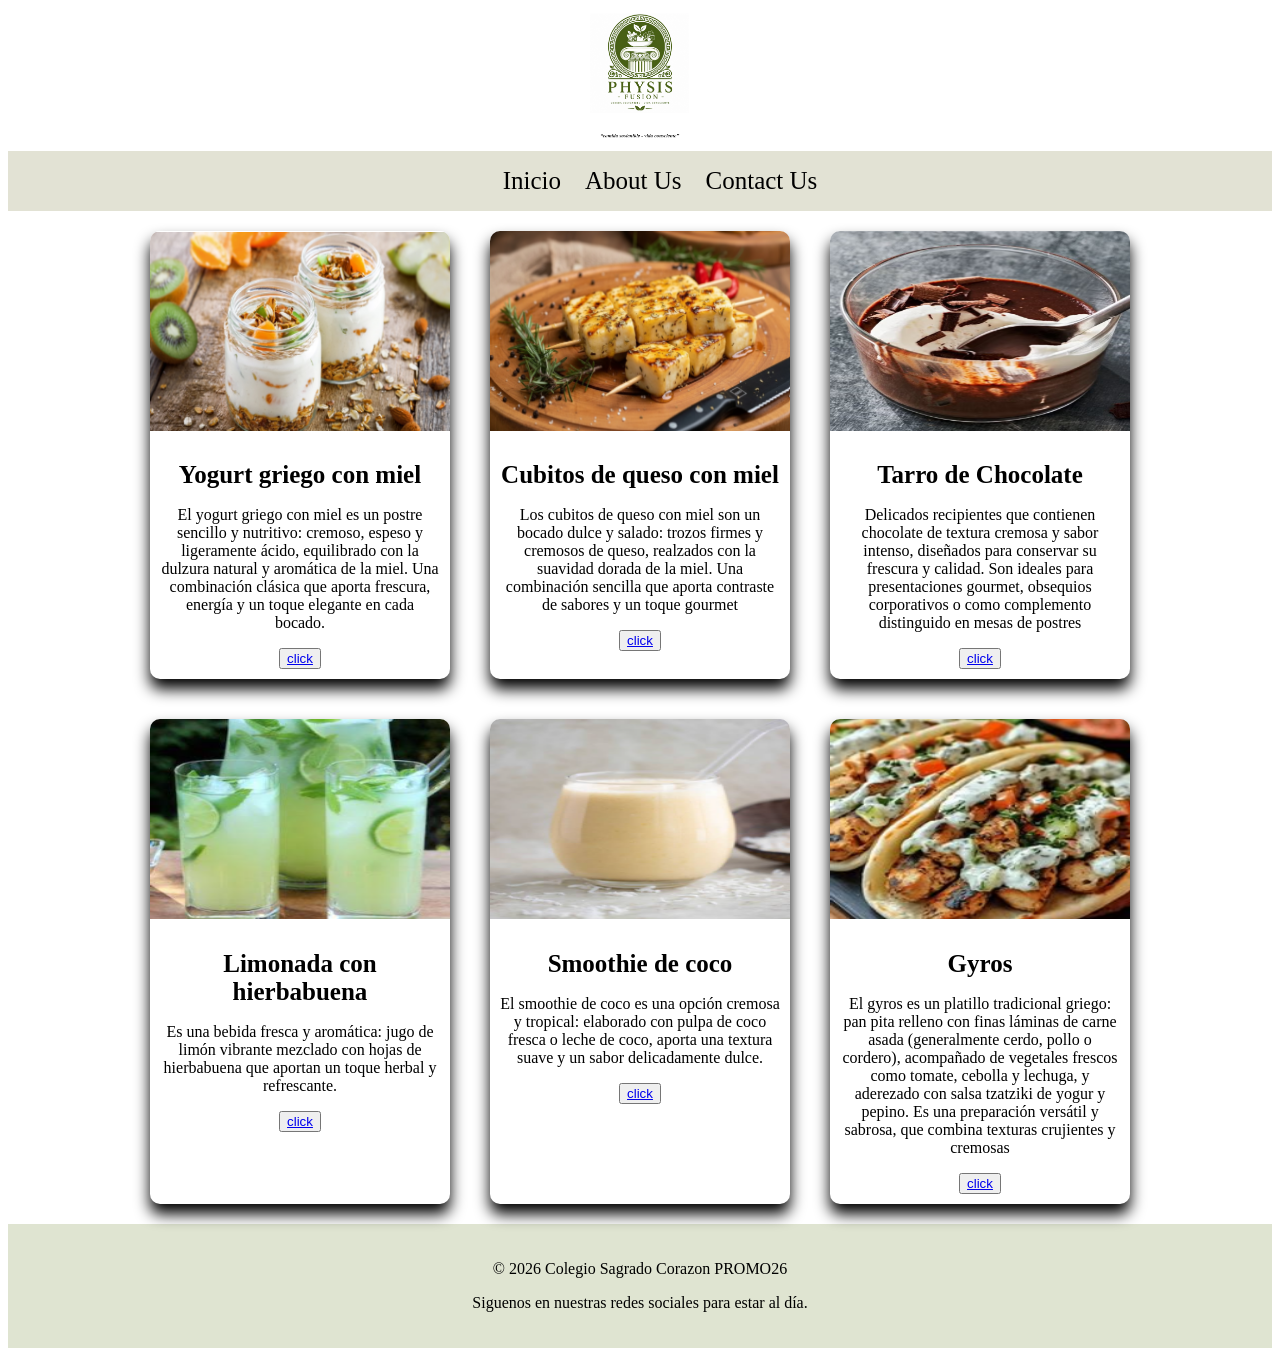
<file: pag/index.html>
<!DOCTYPE html>
<html lang="en">
    <head>
    <meta charset="UTF-8">
    <meta name="viewport" content="width=device-width, initial-scale=1.0">
    <link rel="stylesheet" href="../CSS/style.css">
    <title>Physis Fusion</title>     
    </head>
    <body>
        <header>
             <img src="../img/physis fusion icon.png" alt="Logos" class="Logo"
        </header>
       
            <nav>
            <ul>
                <li><a href="../pag/index.html">Inicio</a></li>
                <li><a href="../pag/aboutus.html">About Us</a></li>
                <li><a href="../pag/contact.html">Contact Us</a></li>
            </ul>
            </nav>
        <div class="tarjeta">
            <div class="card">
            <img src="../img/Yougur con miel.png" alt="" height="200px">
             <div class="cards-content">
            <h1>Yogurt griego con miel</h1>
            <p>El yogurt griego con miel es un postre sencillo y nutritivo: cremoso, espeso y ligeramente ácido, equilibrado con la dulzura natural y aromática de la miel. Una combinación clásica que aporta frescura, energía y un toque elegante en cada bocado. </p>
            <button><a href="../pag/ingredyoug.html">click</a></button>
        </div>
            </div>

            <div class="card">
            <img src="../img/cubitos de queso con miel.png" alt="" height="200px">
             <div class="cards-content">
            <h1>Cubitos de queso con miel</h1>
            <p>Los cubitos de queso con miel son un bocado dulce y salado: trozos firmes y cremosos de queso, realzados con la suavidad dorada de la miel. Una combinación sencilla que aporta contraste de sabores y un toque gourmet</p>
            <button><a href="../pag/rececubitdques.html">click</a></button>
        </div>
            </div>

            <div class="card">
            <img src="../img/tarros de chocolate.png" alt="" height="200px">
             <div class="cards-content">
            <h1>Tarro de Chocolate</h1>
          <p>Delicados recipientes que contienen chocolate de textura cremosa y sabor intenso, diseñados para conservar su frescura y calidad. Son ideales para presentaciones gourmet, obsequios corporativos o como complemento distinguido en mesas de postres</p>
          <button><a href="../pag/recettarrchoco.html">click</a></button>

        </div>
            </div>   
    </div>


    <div class="tarjeta2">
        <div class="card2">
            <img src="../img/limonada con hierbabuena.png" alt="" height="200px">
             <div class="cards-content2">
            <h1>Limonada con hierbabuena</h1>
            <p>Es una bebida fresca y aromática: jugo de limón vibrante mezclado con hojas de hierbabuena que aportan un toque herbal y refrescante.</p>
            <button><a href="../pag/recetalimon.html">click</a></button>
        </div>
            </div>

             <div class="card2">
            <img src="../img/Smoothie de coco.png" alt="" height="200px">
             <div class="cards-content2">
            <h1>Smoothie de coco</h1>
            <p>El smoothie de coco es una opción cremosa y tropical: elaborado con pulpa de coco fresca o leche de coco, 
            aporta una textura suave y un sabor delicadamente dulce. </p>
            <button><a href="../pag/recetcoco.html">click</a></button>
        </div>
            </div>

             <div class="card2">
            <img src="../img/Gyros.png" alt="" height="200px">
             <div class="cards-content2">
            <h1>Gyros</h1>
             <p>El gyros es un platillo tradicional griego: pan pita relleno con finas láminas de carne asada (generalmente cerdo, pollo o cordero), acompañado de vegetales frescos como tomate, cebolla y lechuga, y aderezado con salsa tzatziki de yogur y pepino. Es una preparación versátil y sabrosa, que combina texturas crujientes y cremosas</p>
            <button><a href="../pag/rectgyros.html">click</a></button>
        
            

        </div>
            </div>
    </div>


     <footer>
      <p>
        &copy; 2026 Colegio Sagrado Corazon PROMO26
      </p>
      <p>
        Siguenos en nuestras redes sociales para estar al día.
      </p>
    </footer>
    </body>
</html>
</file>
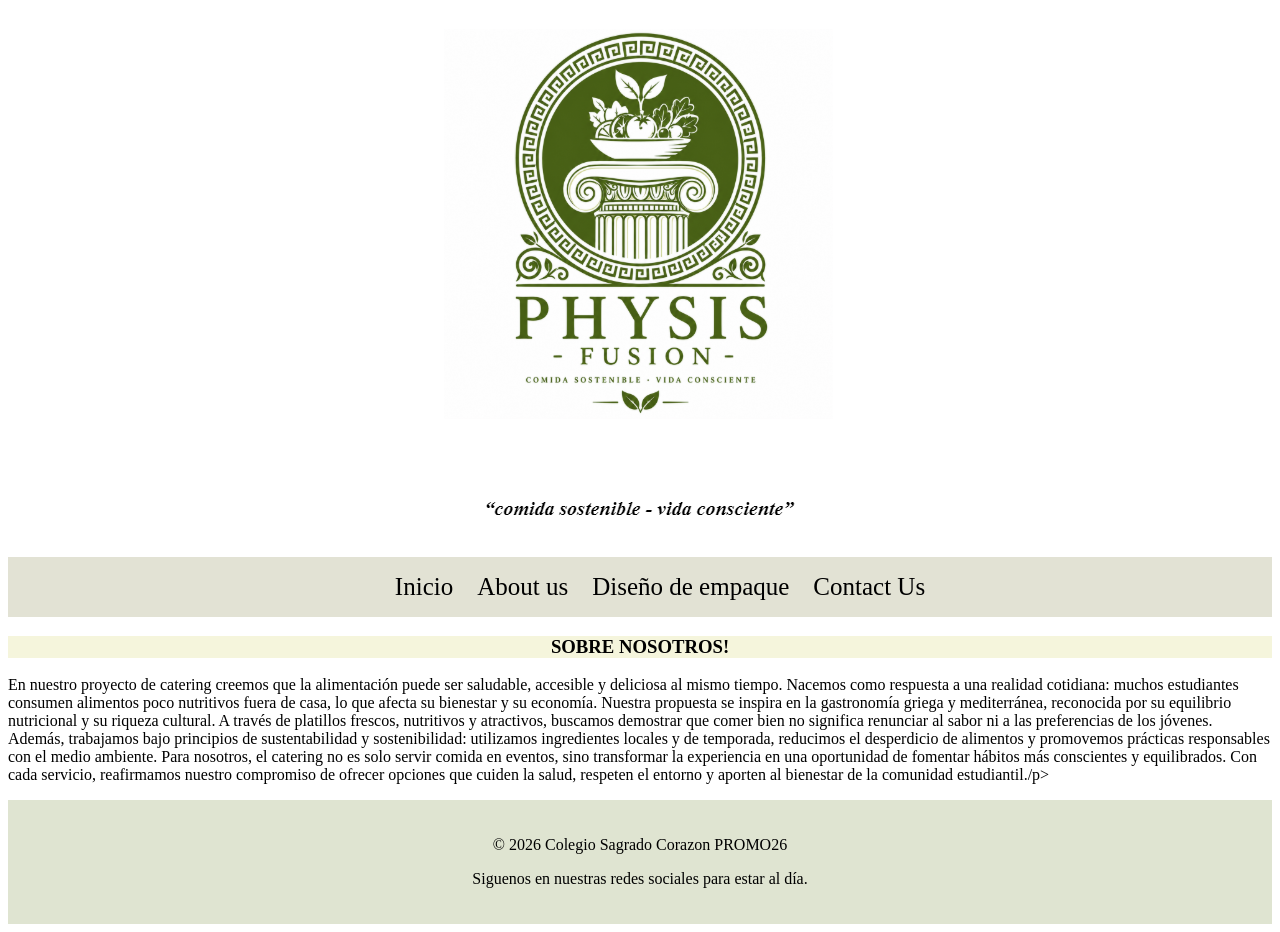
<file: pag/aboutus.html>
<!DOCTYPE html>
<html lang="en">
  <head>
    <meta charset="UTF-8" />
    <meta name="viewport" content="width=device-width, initial-scale=1.0" />
    <link rel="stylesheet" href="../CSS/style.css" />
    <title>Sobre nosotros</title>
  </head>
  <body>
    <header>
      <img src="../img/physis fusion icon.png" alt="Logo" class="logo" /h>
      <nav>
        <ul>
          <li><a href="../pag/index.html">Inicio</a></li>
          <li><a href="../pag/aboutus.html">About us</a></li>
          <li><a href="../pag/diseño.html">Diseño de empaque</a></li>
          <li><a href="../pag/contact.html">Contact Us</a></li>
        </ul>
      </nav>
    </header>
    <div>
        <h3 style="background-color: beige; text-align: center;">SOBRE NOSOTROS!</h3>
      </div >
      <p>En nuestro proyecto de catering creemos que la alimentación puede ser saludable, accesible y deliciosa al mismo tiempo. Nacemos como respuesta a una realidad cotidiana: muchos estudiantes consumen alimentos poco nutritivos fuera de casa, lo que afecta su bienestar y su economía.
        Nuestra propuesta se inspira en la gastronomía griega y mediterránea, reconocida por su equilibrio nutricional y su riqueza cultural. A través de platillos frescos, nutritivos y atractivos, buscamos demostrar que comer bien no significa renunciar al sabor ni a las preferencias de los jóvenes.
        Además, trabajamos bajo principios de sustentabilidad y sostenibilidad: utilizamos ingredientes locales y de temporada, reducimos el desperdicio de alimentos y promovemos prácticas responsables con el medio ambiente. Para nosotros, el catering no es solo servir comida en eventos, sino transformar la experiencia en una oportunidad de fomentar hábitos más conscientes y equilibrados.
        Con cada servicio, reafirmamos nuestro compromiso de ofrecer opciones que cuiden la salud, respeten el entorno y aporten al bienestar de la comunidad estudiantil./p>
    
      
    </main>
    <footer>
     <p>
        &copy; 2026 Colegio Sagrado Corazon PROMO26
      </p>
      <p>
        Siguenos en nuestras redes sociales para estar al día.
      </p>
    </footer>
  </body>
</html>
</file>
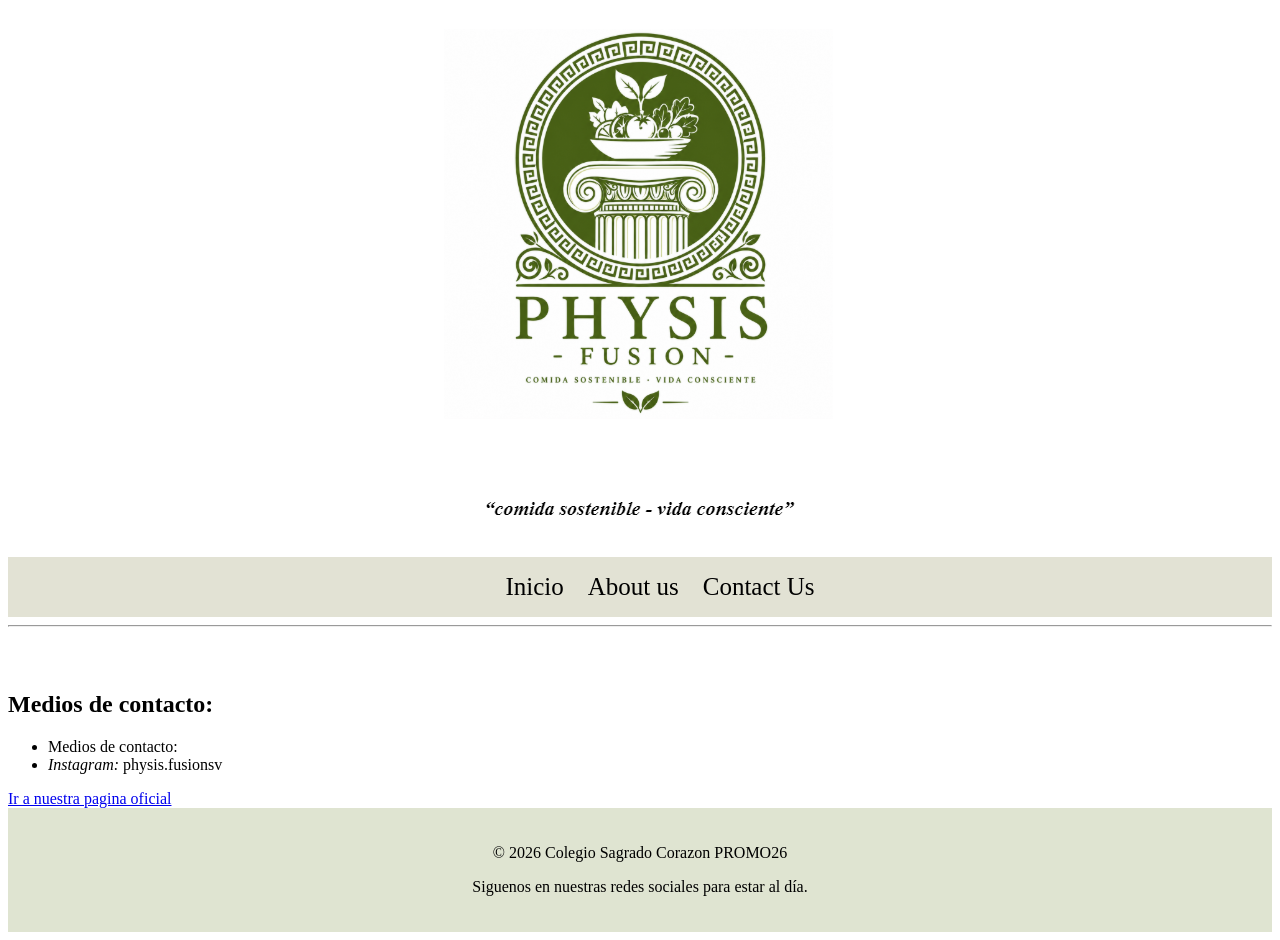
<file: pag/contact.html>
<!DOCTYPE html>
<html lang="en">
  <head>
    <meta charset="UTF-8" />
    <meta name="viewport" content="width=device-width, initial-scale=1.0" />
    <link rel="stylesheet" href="../CSS/style.css" />
    <title>Contacto</title>
  </head>
  <body>
    <header>
      <img src="../img/physis fusion icon.png" alt="Logo" class="logo" /h>
      <nav>
        <ul>
          <li><a href="../pag/index.html">Inicio</a></li>
          <li><a href="../pag/aboutus.html">About us</a></li>
          <li><a href="../pag/contact.html">Contact Us</a></li>
        </ul>
      </nav>
      <hr />
    </header>
    <br><br>
    <h2>Medios de contacto:</h2>
    <ul>
      <li>Medios de contacto:</li>
      <li><i>Instagram:</i> physis.fusionsv</li>
    </ul>
     <a href="https://www.instagram.com/physis.fusionsv/">Ir a nuestra pagina oficial</a>
    <footer>
      <p>
        &copy; 2026 Colegio Sagrado Corazon PROMO26
      </p>
      <p>
        Siguenos en nuestras redes sociales para estar al día.
      </p>
    </footer>
  </body>
</html>
</file>
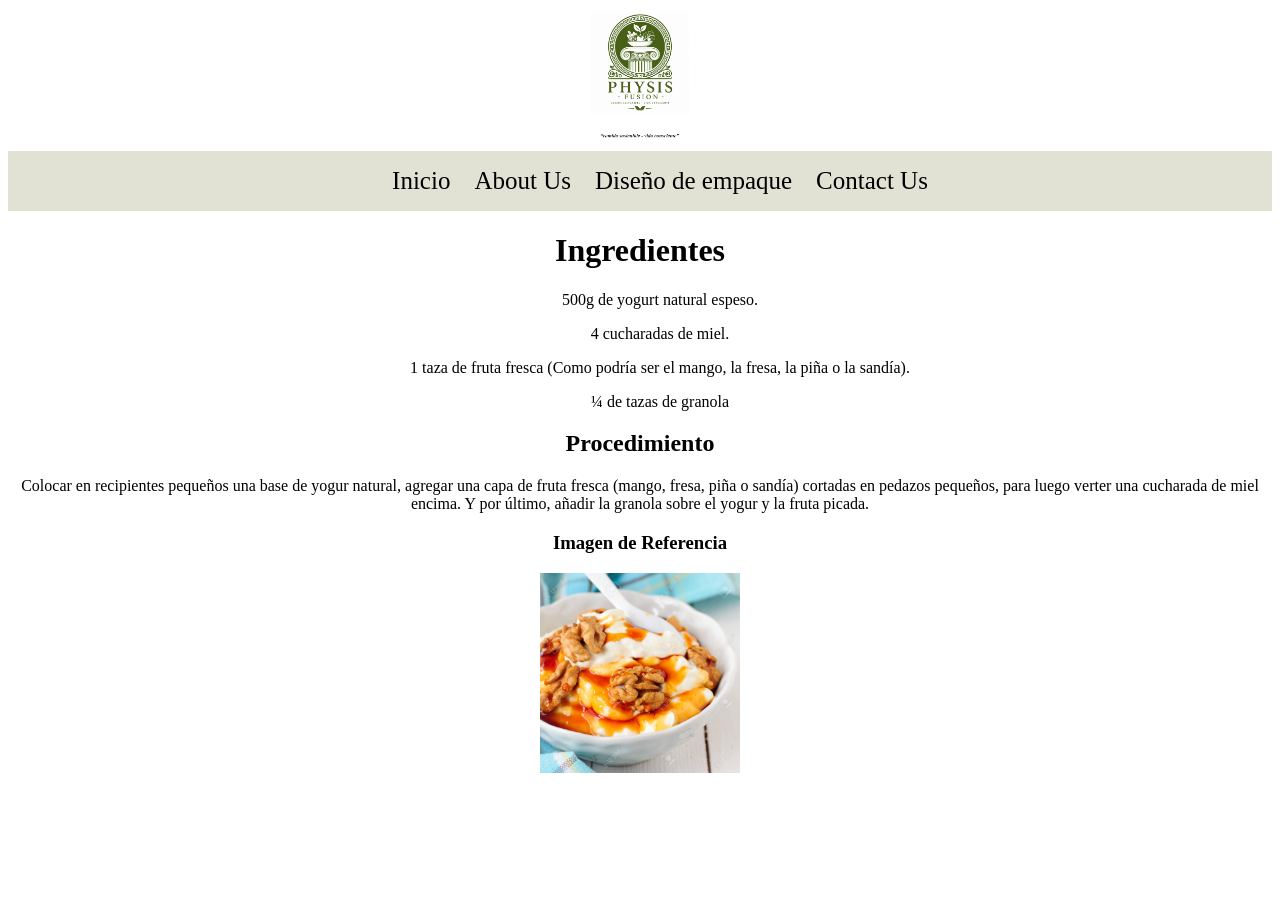
<file: pag/ingredyoug.html>
<!DOCTYPE html>
<html lang="en">
  <head>
    <meta charset="UTF-8" />
    <meta name="viewport" content="width=device-width, initial-scale=1.0" />
    <link rel="stylesheet" href="../CSS/style.css" />
    <title>Receta Yogurt con miel </title>
  </head>
  <header>
             <img src="../img/physis fusion icon.png" alt="Logos" class="Logo"
        </header>
  <body>
     <nav>
            <ul>
                
                <li><a href="../pag/index.html">Inicio</a></li>
                <li><a href="../pag/aboutus.html">About Us</a></li>
                <li><a href="../pag/diseño.html">Diseño de empaque</a></li>
                <li><a href="../pag/contact.html">Contact Us</a></li>
            </ul>
            </nav>
     <h1>Ingredientes</h1>
            <ol>500g de yogurt natural espeso.</ol>
            <ol>4 cucharadas de miel.</ol>
            <ol>1 taza de fruta fresca (Como podría ser el mango, la fresa, la piña o la sandía).</ol>
            <ol>¼ de tazas de granola</ol> 
        <h2>Procedimiento</h2>
        <p>Colocar en recipientes pequeños una base de yogur natural, agregar una capa de fruta fresca (mango, fresa, piña o sandía) 
        cortadas en pedazos pequeños, para luego verter una cucharada de miel encima. Y por último, añadir la granola sobre el yogur y la fruta picada.</p>
        <h3>Imagen de Referencia</h3>
        <img src="../img/referenciayogurt.jpg" alt="referencia" height="200px">
  </body>
</file>
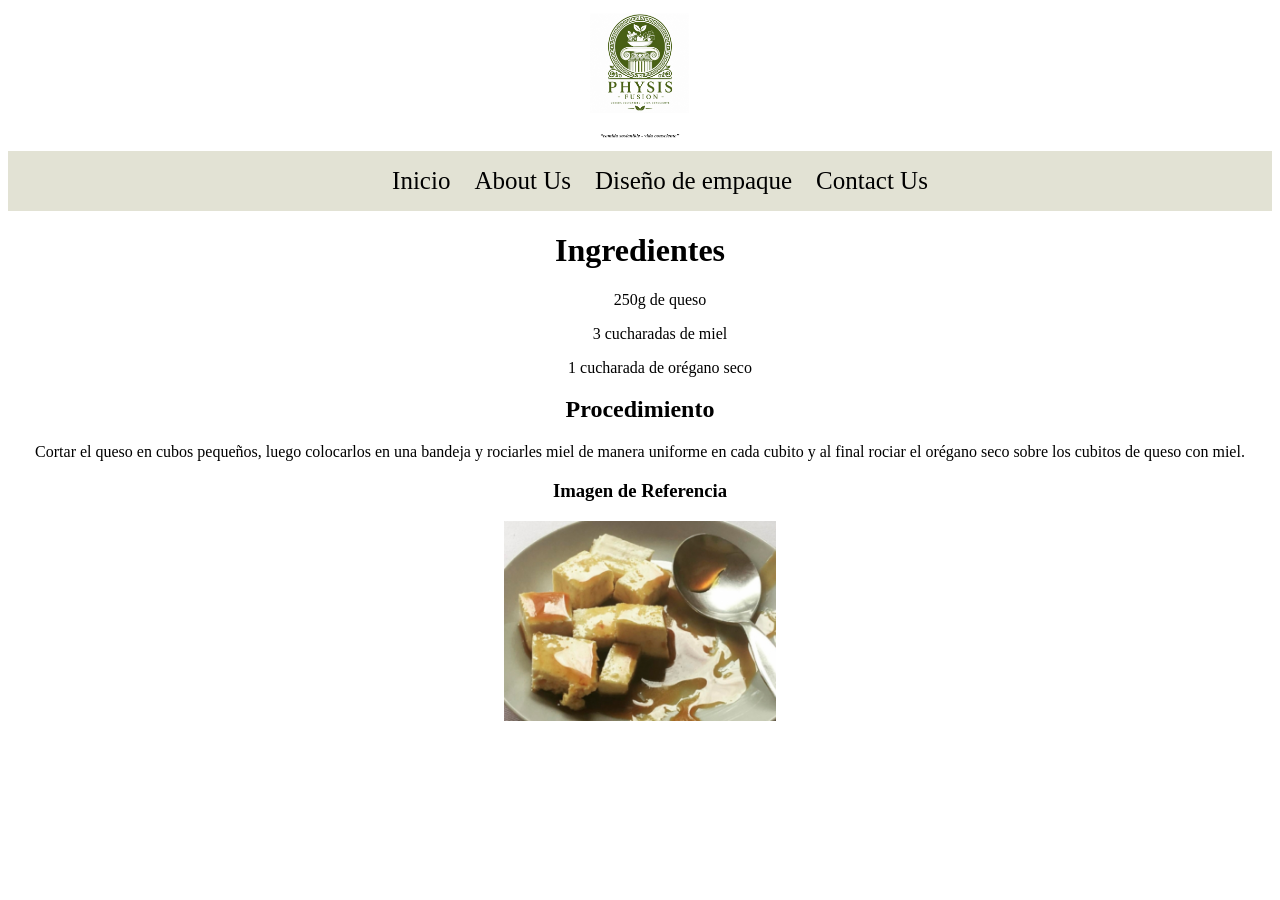
<file: pag/rececubitdques.html>
<!DOCTYPE html>
<html lang="en">
  <head>
    <meta charset="UTF-8" />
    <meta name="viewport" content="width=device-width, initial-scale=1.0" />
    <link rel="stylesheet" href="../CSS/style.css" />
    <title>Receta Cubitos de queso</title>
  </head>
  <header>
             <img src="../img/physis fusion icon.png" alt="Logos" class="Logo"
        </header>
  <body>
     <nav>
            <ul>
                
                <li><a href="../pag/index.html">Inicio</a></li>
                <li><a href="../pag/aboutus.html">About Us</a></li>
                <li><a href="../pag/diseño.html">Diseño de empaque</a></li>
                <li><a href="../pag/contact.html">Contact Us</a></li>
            </ul>
            </nav>
     <h1>Ingredientes</h1>
            <ol>250g de queso</ol>
            <ol>3 cucharadas de miel</ol>
            <ol>1 cucharada de orégano seco</ol>
        <h2>Procedimiento</h2>
        <p>Cortar el queso en cubos pequeños, luego colocarlos en una bandeja y rociarles miel de manera uniforme 
        en cada cubito y al final rociar el orégano seco sobre los cubitos de queso con miel.</p>
        <h3>Imagen de Referencia</h3>
        <img src="../img/cubitosreferencia.jpg" alt="referencia" height="200px">
  </body>
</file>
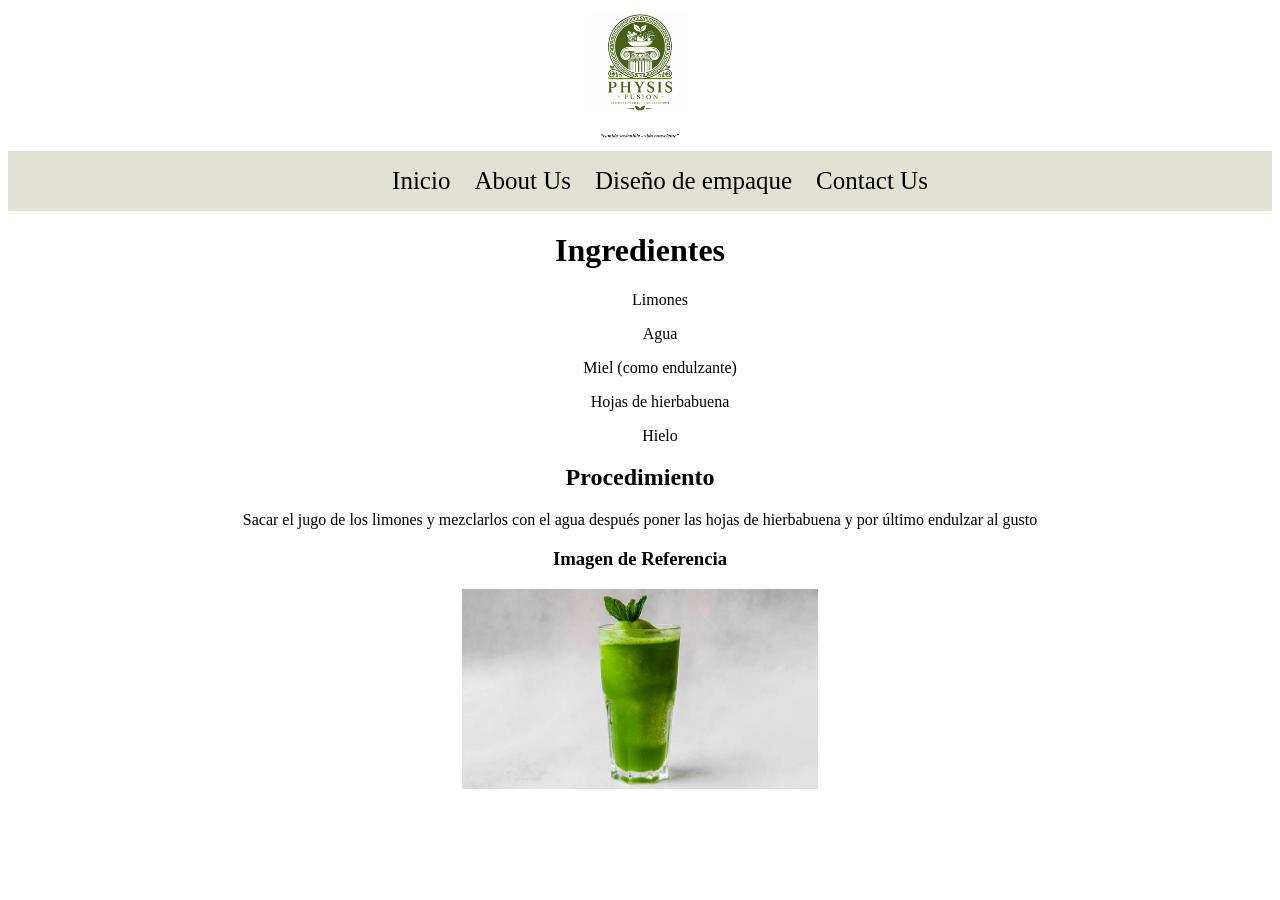
<file: pag/recetalimon.html>
<!DOCTYPE html>
<html lang="en">
  <head>
    <meta charset="UTF-8" />
    <meta name="viewport" content="width=device-width, initial-scale=1.0" />
    <link rel="stylesheet" href="../CSS/style.css" />
    <title>Receta Limonada</title>
  </head>
  <header>
             <img src="../img/physis fusion icon.png" alt="Logos" class="Logo"
        </header>
  <body>
     <nav>
            <ul>
                
                <li><a href="../pag/index.html">Inicio</a></li>
                <li><a href="../pag/aboutus.html">About Us</a></li>
                <li><a href="../pag/diseño.html">Diseño de empaque</a></li>
                <li><a href="../pag/contact.html">Contact Us</a></li>
            </ul>
            </nav>
     <h1>Ingredientes</h1>
            <ol>Limones</ol>
            <ol>Agua</ol>
            <ol>Miel (como endulzante)</ol>
            <ol>Hojas de hierbabuena</ol>
            <ol>Hielo</ol>
        <h2>Procedimiento</h2>
        <p>Sacar el jugo de los limones y mezclarlos con el agua después poner las hojas de hierbabuena
        y por último endulzar al gusto</p>
        <h3>Imagen de Referencia</h3>
        <img src="../img/limonadareference.jpg" alt="referencia" height="200px">
  </body>
</file>
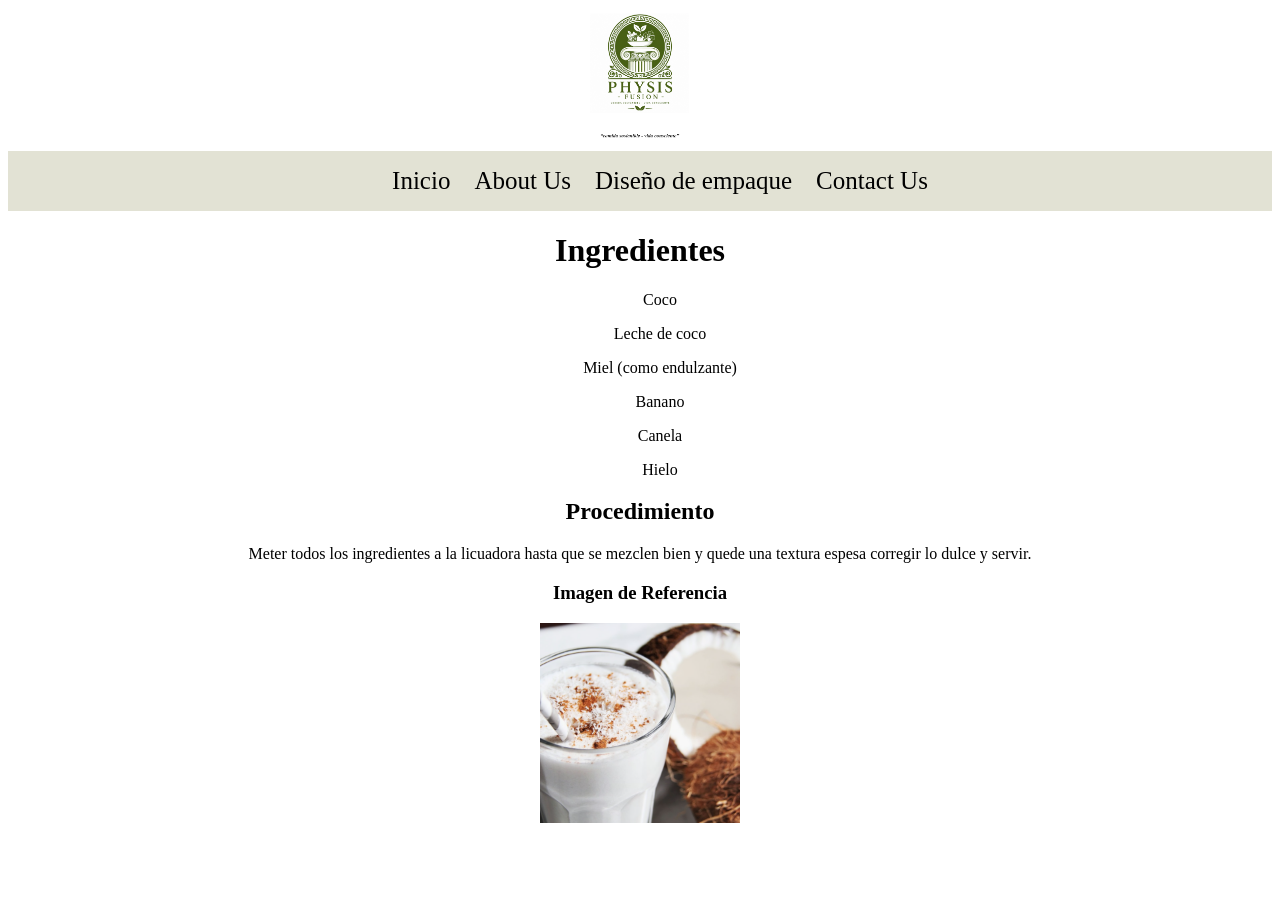
<file: pag/recetcoco.html>
<!DOCTYPE html>
<html lang="en">
  <head>
    <meta charset="UTF-8" />
    <meta name="viewport" content="width=device-width, initial-scale=1.0" />
    <link rel="stylesheet" href="../CSS/style.css" />
    <title>Receta Tarro de chocolate</title>
  </head>
  <header>
             <img src="../img/physis fusion icon.png" alt="Logos" class="Logo"
        </header>
  <body>
     <nav>
            <ul>
                
                <li><a href="../pag/index.html">Inicio</a></li>
                <li><a href="../pag/aboutus.html">About Us</a></li>
                <li><a href="../pag/diseño.html">Diseño de empaque</a></li>
                <li><a href="../pag/contact.html">Contact Us</a></li>
            </ul>
            </nav>
     <h1>Ingredientes</h1>
            <ol>Coco</ol>
            <ol>Leche de coco</ol>
            <ol>Miel (como endulzante)</ol>
            <ol>Banano</ol>
            <ol>Canela</ol>
            <ol>Hielo</ol>
        <h2>Procedimiento</h2>
        <p>Meter todos los ingredientes a la licuadora hasta que se 
            mezclen bien y quede una textura espesa corregir lo dulce y servir.</p>
            <h3>Imagen de Referencia</h3>
        <img src="../img/referencecoco.avif" alt="referencia" height="200px">
  </body>
</file>
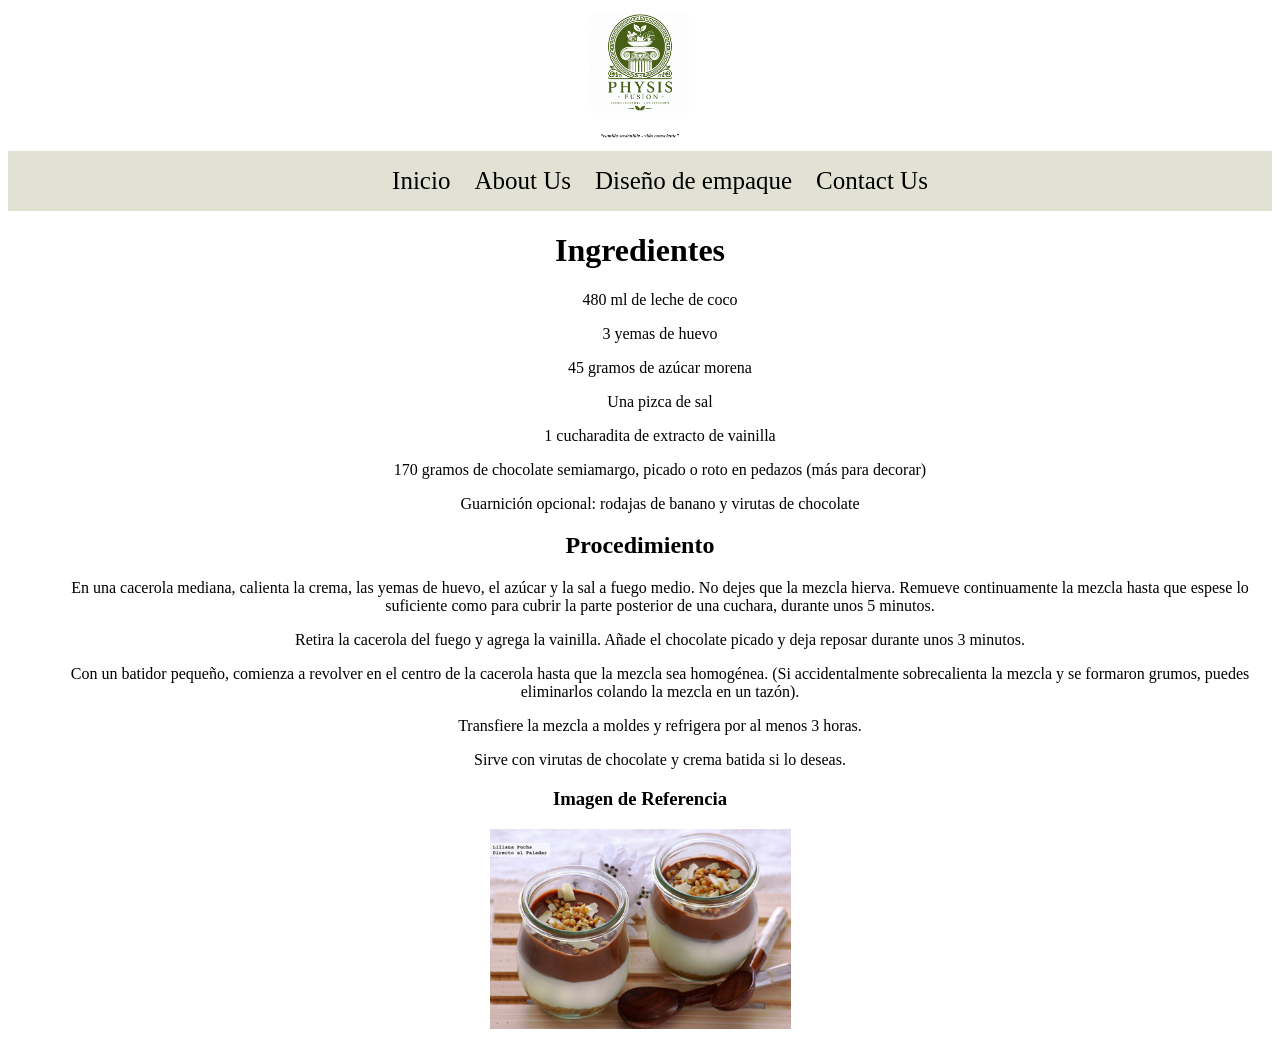
<file: pag/recettarrchoco.html>
<!DOCTYPE html>
<html lang="en">
  <head>
    <meta charset="UTF-8" />
    <meta name="viewport" content="width=device-width, initial-scale=1.0" />
    <link rel="stylesheet" href="../CSS/style.css" />
    <title>Receta Tarro de chocolate</title>
  </head>
  <header>
             <img src="../img/physis fusion icon.png" alt="Logos" class="Logo"
        </header>
  <body>
     <nav>
            <ul>
                
                <li><a href="../pag/index.html">Inicio</a></li>
                <li><a href="../pag/aboutus.html">About Us</a></li>
                <li><a href="../pag/diseño.html">Diseño de empaque</a></li>
                <li><a href="../pag/contact.html">Contact Us</a></li>
            </ul>
            </nav>
     <h1>Ingredientes</h1>
            <ol>480 ml de leche de coco</ol>
            <ol>3 yemas de huevo</ol>
            <ol>45 gramos de azúcar morena</ol>
            <ol>Una pizca de sal</ol>
            <ol>1 cucharadita de extracto de vainilla</ol>
            <ol>170 gramos de chocolate semiamargo, picado o roto en pedazos (más para decorar)</ol>
            <ol>Guarnición opcional: rodajas de banano y virutas de chocolate</ol>
        <h2>Procedimiento</h2>
        <ol>En una cacerola mediana, calienta la crema, las yemas de huevo, el azúcar y la sal a fuego medio. No dejes que la mezcla hierva. Remueve continuamente la mezcla hasta que espese lo suficiente como para cubrir la parte posterior de una cuchara, durante unos 5 minutos.</ol>

        <ol>Retira la cacerola del fuego y agrega la vainilla. Añade el chocolate picado y deja reposar durante unos 3 minutos.</ol>

        <ol>Con un batidor pequeño, comienza a revolver en el centro de la cacerola hasta que la mezcla sea homogénea. (Si accidentalmente sobrecalienta la mezcla y se formaron grumos, puedes eliminarlos colando la mezcla en un tazón).</ol>

        <ol>Transfiere la mezcla a moldes y refrigera por al menos 3 horas.</ol>

        <ol>Sirve con virutas de chocolate y crema batida si lo deseas.</ol>

        <h3>Imagen de Referencia</h3>
        <img src="../img/referencechocolate.jpg" alt="referencia" height="200px">
  </body>
</file>
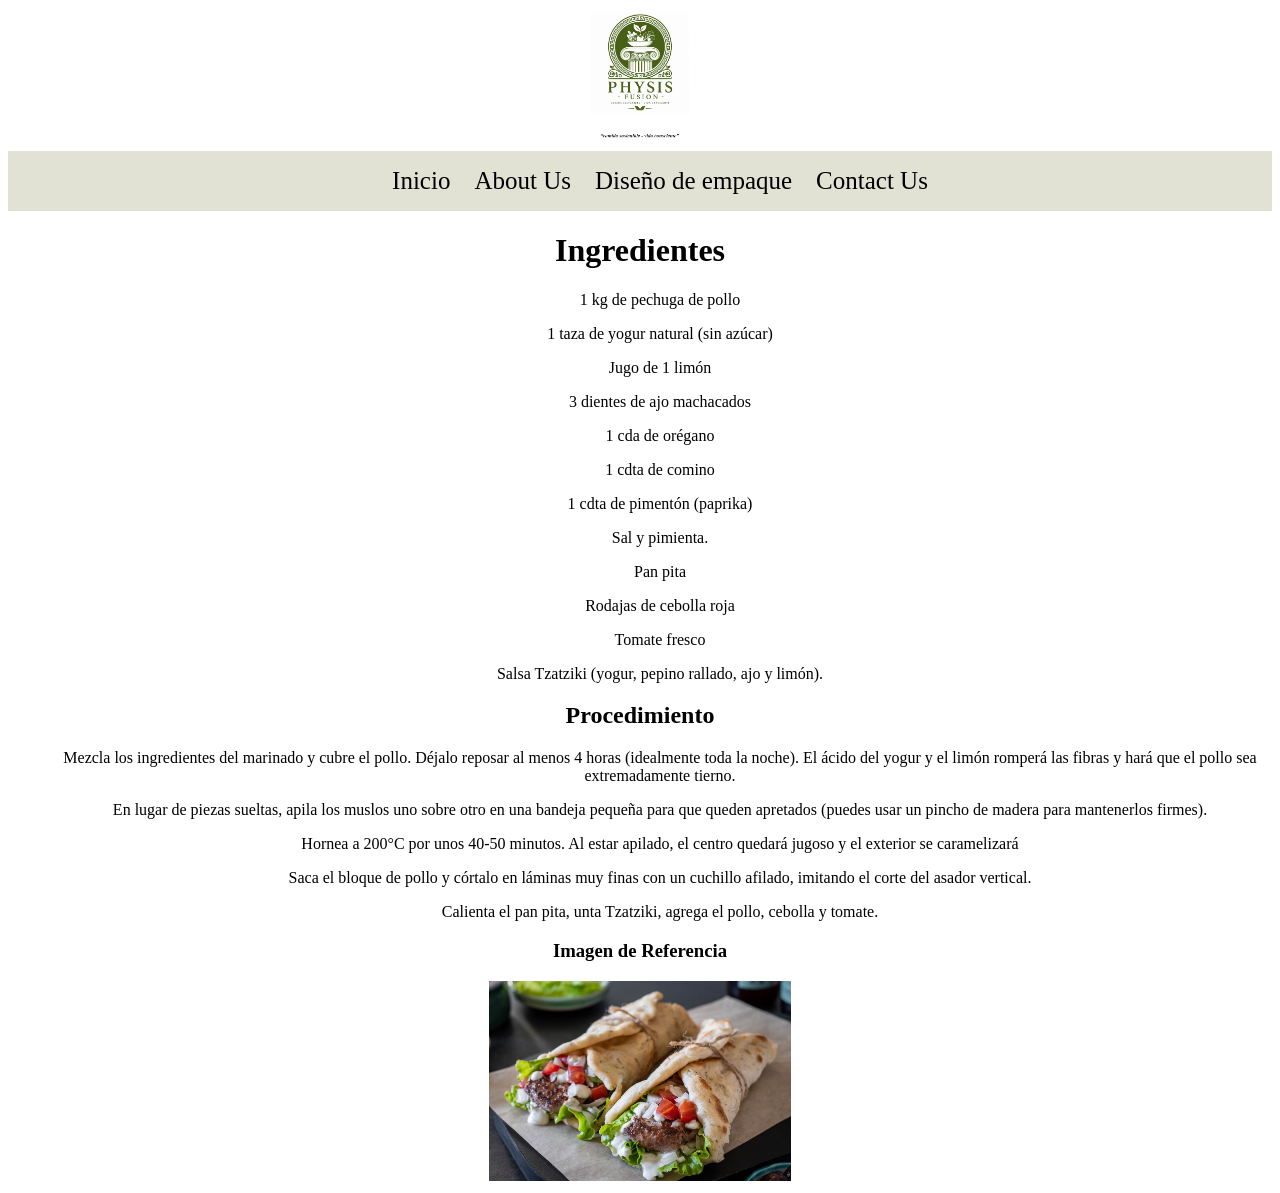
<file: pag/rectgyros.html>
<!DOCTYPE html>
<html lang="en">
  <head>
    <meta charset="UTF-8" />
    <meta name="viewport" content="width=device-width, initial-scale=1.0" />
    <link rel="stylesheet" href="../CSS/style.css" />
    <title>Receta de gyros</title>
  </head>
  <header>
             <img src="../img/physis fusion icon.png" alt="Logos" class="Logo"
        </header>
  <body>
     <nav>
            <ul>
                
                <li><a href="../pag/index.html">Inicio</a></li>
                <li><a href="../pag/aboutus.html">About Us</a></li>
                <li><a href="../pag/diseño.html">Diseño de empaque</a></li>
                <li><a href="../pag/contact.html">Contact Us</a></li>
            </ul>
            </nav>
     <h1>Ingredientes</h1>
             <ol>1 kg de pechuga de pollo</ol>
            <ol>1 taza de yogur natural (sin azúcar)</ol>
            <ol>Jugo de 1 limón</ol>
            <ol>3 dientes de ajo machacados</ol>
            <ol>1 cda de orégano</ol>
            <ol>1 cdta de comino</ol>
            <ol>1 cdta de pimentón (paprika)</ol>
            <ol>Sal y pimienta.</ol>
            <ol>Pan pita</ol>
            <ol>Rodajas de cebolla roja</ol>
            <ol>Tomate fresco</ol>
            <ol>Salsa Tzatziki (yogur, pepino rallado, ajo y limón).</ol>
        <h2>Procedimiento</h2>
        <ol>Mezcla los ingredientes del marinado y cubre el pollo. Déjalo reposar al menos 4 horas (idealmente toda la noche). El ácido del yogur y el limón romperá las fibras y hará que el pollo sea extremadamente tierno.</ol>
        <ol>En lugar de piezas sueltas, apila los muslos uno sobre otro en una bandeja pequeña para que queden apretados (puedes usar un pincho de madera para mantenerlos firmes).</ol>
        <ol>Hornea a 200°C por unos 40-50 minutos. Al estar apilado, el centro quedará jugoso y el exterior se caramelizará </ol>
        <ol>Saca el bloque de pollo y córtalo en láminas muy finas con un cuchillo afilado, imitando el corte del asador vertical.</ol>
        <ol>Calienta el pan pita, unta Tzatziki, agrega el pollo, cebolla y tomate.</ol>
        <h3>Imagen de Referencia</h3>
        <img src="../img/gyrosreferencia.jpg" alt="referencia" height="200px">
  </body>
</file>
<file: CSS/style.css>
.Logo{
    width: 100px;

}
header{
    text-align: center;
}
body{
    background-color: rgb(255, 255, 255);
}

nav li{
    display: inline;
    padding: 10px;
    font-size: 25px;
}
.tarjeta{
    display: flex;
    justify-content: center;
}

nav{
    display: flex;
    justify-content: space-between;
    align-items: center;
    background-color: rgb(226, 226, 212)
}
nav img{
    width: 150px;
}
nav a{
    font-size: 15px;
    text-decoration: none;
    color: rgb(0, 0, 0);
    font-size: 25px;
}
.card{
    margin: 20px;
    width: 300px;
    border-radius: 10px;
    overflow:hidden;
    box-shadow: 0px 10px 15px;
    font-family: "Playfair Display", serif;
}
.card img{
    width: 100%;
}
.cards-content{
    padding: 10px;
}
.cards-content h1{
    text-align: center;
    font-size: 25px;
    color: rgb(0, 0, 0)}
    .cards-content h2{
    font-size: 15px;
    }
    .target{
        display: flex;
        margin-right: 100px;
        margin-left: 100px;
        
    }
    .card:hover{
        background-color: rgb(223, 228, 209);
        transform: scale(1.05);
    }

    .tarjeta2{
    display: flex;
    justify-content: center;
}

nav{
    display: flex;
    justify-content: center;
    align-items: center;
    background-color: rgb(226, 226, 212)
}
nav img{
    width: 150px;
}
nav a{
    font-size: 15px;
    text-decoration: none;
    color: rgb(0, 0, 0);
    font-size: 25px;
}
.card2{
    margin: 20px;
    width: 300px;
    border-radius: 10px;
    overflow:hidden;
    box-shadow: 0px 10px 15px;
    font-family: "Playfair Display", serif;
}
.card2 img{
    width: 100%;
}
.cards-content2{
    padding: 10px;
}
.cards-content2 h1{
    text-align: center;
    font-size: 25px;
    color: rgb(0, 0, 0)}
    .cards-content2 h2{
    font-size: 15px;
    }
    .tarjeta2{
        display: flex;
        margin-right: 100px;
        margin-left: 100px;
        
    }
    .card2:hover{
        background-color: rgb(223, 228, 209);
        transform: scale(1.05);
    }
    footer {
  text-align: center;
  padding: 20px;
  background-color: rgb(223, 228, 209);
}
</file>
